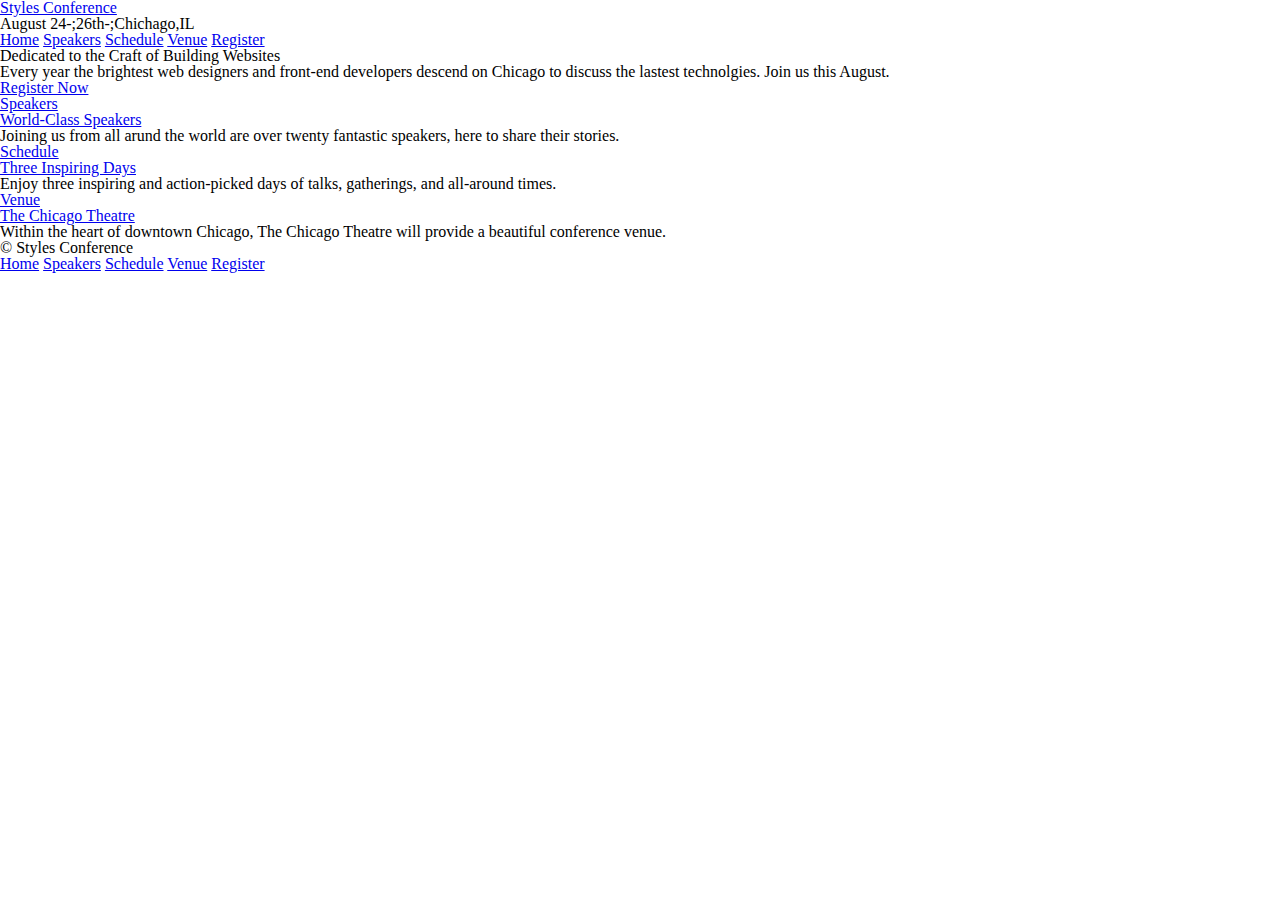
<file: test1/index.html>
<!DOCTYPE html>
<html lang="en">
<head>
	<meta charset="utf-8">
	<title>Style Conference</title>
	<link rel="stylesheet" type="text/css" href="assets/stylesheets/main.css">
</head>
<body>
	<header>
		<h1>
			<a href="index.html">Styles Conference</a>
		</h1>
		<h3>August 24-;26th-;Chichago,IL</h3>
		<nav>
			<a href="index.html">Home</a>
			<a href="Speakers.html" target="_blank">Speakers</a>
			<a href="Schedule.html" target="_blank">Schedule</a>
			<a href="Venue.html" target="_blank">Venue</a>
			<a href="Register.html" target="_blank">Register</a>
		</nav>
		<!-- <p>Every year the brightest web designers and  front-end developers descend on Chicago to discuss the lastest technologies. Join us this August!</p> -->
	</header>
		<section>
			<h2>Dedicated to the Craft of Building Websites</h2>
			<p>Every year the brightest web designers and front-end developers descend on Chicago to discuss the lastest technolgies. Join us this August.</p>
			<a href="Register.html">Register Now</a>
			<!-- section -->
		</section>
			<section>
				<section>
					<a href="Speakers.html">	
					<h5>Speakers</h5>
					<h3>World-Class Speakers</h3>
					</a>
					<p>Joining us from all arund the world are over twenty fantastic speakers, here to share their stories.</p>
				</section>
				<section>
					<a href="Schedule.html">	
					<h5>Schedule</h5>
					<h3>Three Inspiring Days</h3>
					</a>
					<p>Enjoy three inspiring and action-picked days of talks, gatherings, and all-around times.</p>
				</section>
				<section>
					<a href="Venue.html">	
					<h5>Venue</h5>
					<h3>The Chicago Theatre</h3>
					</a>
					<p>Within the heart of downtown Chicago, The Chicago Theatre will provide a beautiful conference venue.</p>
				</section>
			</section>
<footer>
  <small>&copy; Styles Conference</small>
	<nav>
			<a href="index.html">Home</a>
			<a href="Speakers.html">Speakers</a>
			<a href="Schedule.html">Schedule</a>
			<a href="Venue.html">Venue</a>
			<a href="Register.html">Register</a>
		</nav>
</footer>


</html>
</file>
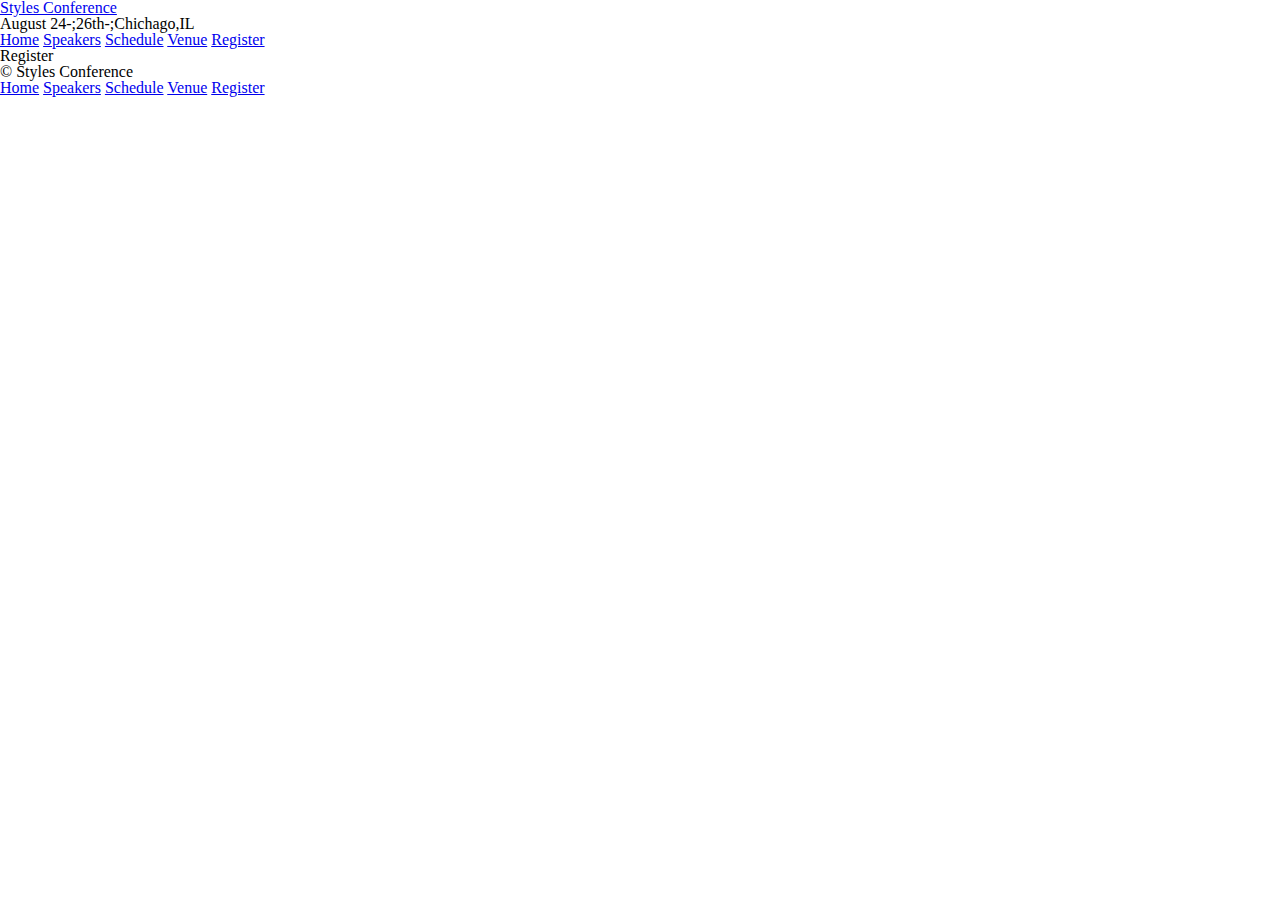
<file: test1/register.html>
<!DOCTYPE html>
<html>
<head>
	<meta charset="utf-8">
	<title>Register</title>
	<link rel="stylesheet" type="text/css" href="assets/stylesheets/main.css">
</head>
<body>
	<header>
		<h1>
			<a href="index.html">Styles Conference</a>
		</h1>
		<h3>August 24-;26th-;Chichago,IL</h3>
		<nav>
			<a href="index.html">Home</a>
			<a href="Speakers.html">Speakers</a>
			<a href="Schedule.html">Schedule</a>
			<a href="Venue.html">Venue</a>
			<a href="Register.html">Register</a>
		</nav>
	</header>
	<p>Register</p>
	<footer>
  <small>&copy; Styles Conference</small>
	<nav>
			<a href="index.html">Home</a>
			<a href="Speakers.html">Speakers</a>
			<a href="Schedule.html">Schedule</a>
			<a href="Venue.html">Venue</a>
			<a href="Register.html">Register</a>
		</nav>
</footer>
</body>
</html>
</file>
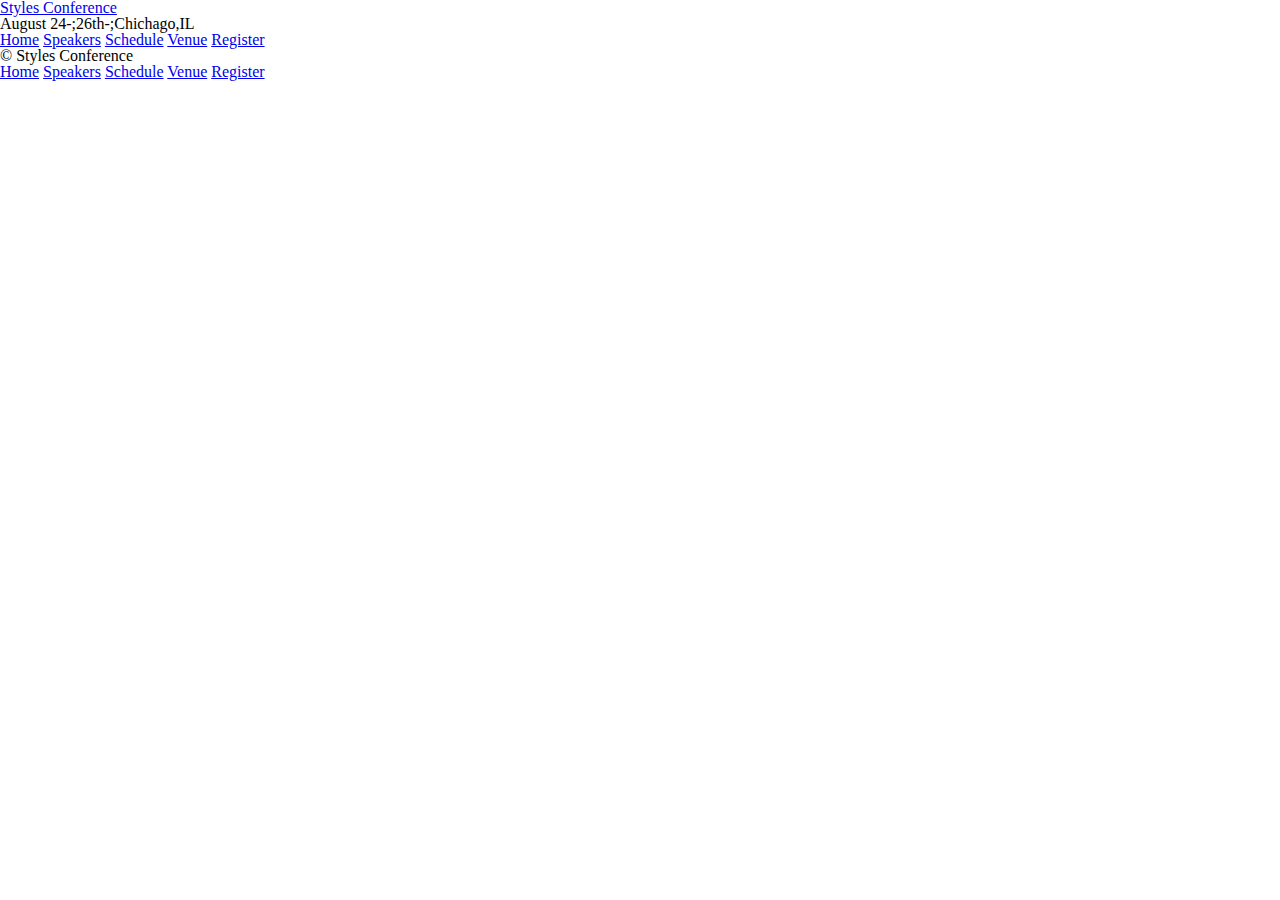
<file: test1/Speakers.html>
<!DOCTYPE html>
<html>
<head>
	<title>Speakers</title>
	<meta charset="utf-8">
	<link rel="stylesheet" type="text/css" href="assets/stylesheets/main.css">
</head>
<body>
	<header>
		<h1>
			<a href="index.html">Styles Conference</a>
		</h1>
		<h3>August 24-;26th-;Chichago,IL</h3>
		<nav>
			<a href="index.html">Home</a>
			<a href="Speakers.html">Speakers</a>
			<a href="Schedule.html">Schedule</a>
			<a href="Venue.html">Venue</a>
			<a href="Register.html" target="_blank">Register</a>
		</nav>
		<!-- <p>Every year the brightest web designers and  front-end developers descend on Chicago to discuss the lastest technologies. Join us this August!</p> -->
	</header>
	<footer>
  <small>&copy; Styles Conference</small>
	<nav>
			<a href="index.html">Home</a>
			<a href="Speakers.html">Speakers</a>
			<a href="Schedule.html">Schedule</a>
			<a href="Venue.html">Venue</a>
			<a href="Register.html">Register</a>
		</nav>
</footer>
</body>
</html>
</file>
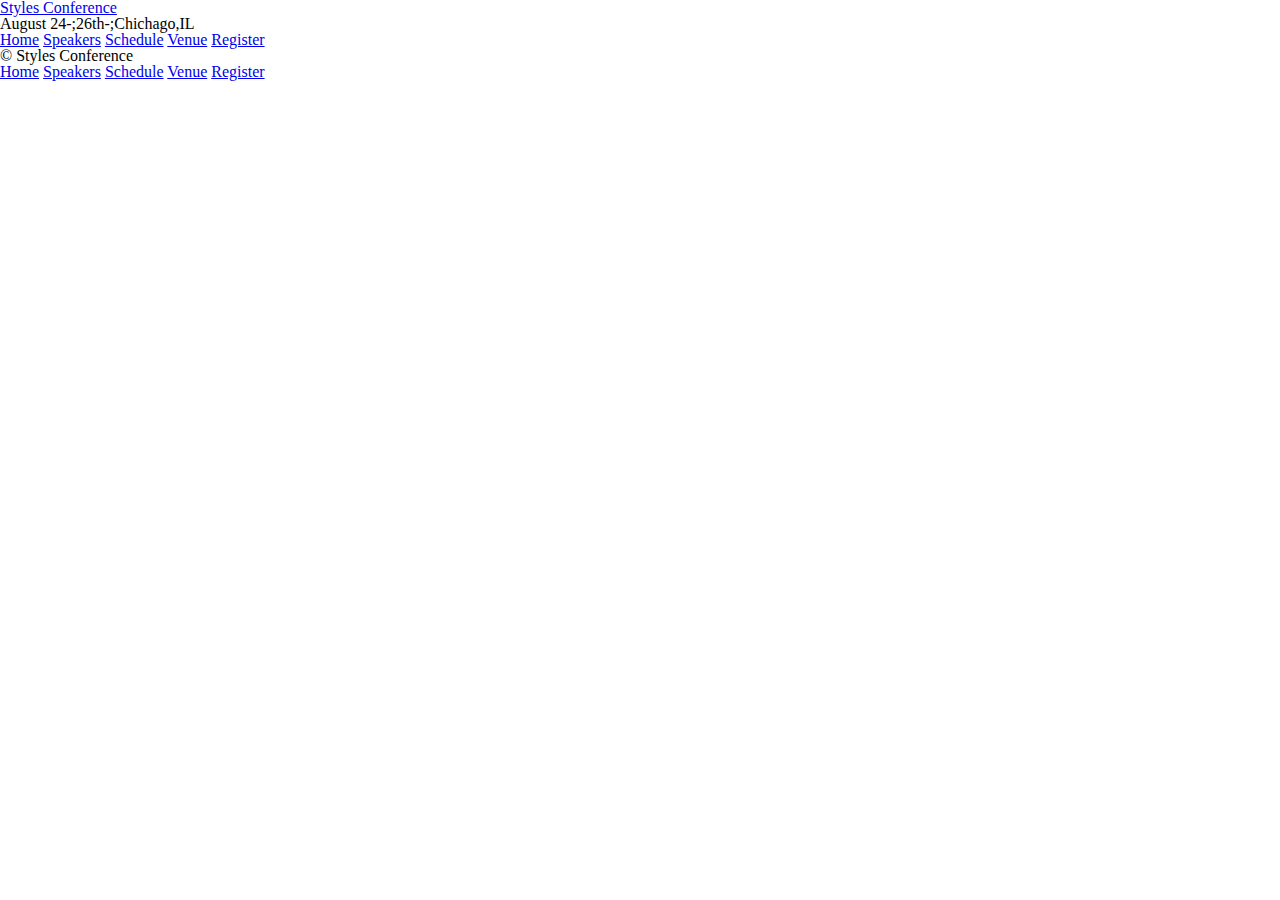
<file: test1/venue.html>
<!DOCTYPE html>
<html>
<head>
	<title>Venue</title>
	<meta charset="utf-8">
	<link rel="stylesheet" type="text/css" href="assets/stylesheets/main.css">
</head>
<body>
	<header>
		<h1>
			<a href="index.html">Styles Conference</a>
		</h1>
		<h3>August 24-;26th-;Chichago,IL</h3>
		<nav>
			<a href="index.html">Home</a>
			<a href="Speakers.html" target="_blank">Speakers</a>
			<a href="Schedule.html" target="_blank">Schedule</a>
			<a href="Venue.html" target="_blank">Venue</a>
			<a href="Register.html" target="_blank">Register</a>
		</nav>
		<!-- <p>Every year the brightest web designers and  front-end developers descend on Chicago to discuss the lastest technologies. Join us this August!</p> -->
	</header>
	<footer>
  <small>&copy; Styles Conference</small>
	<nav>
			<a href="index.html">Home</a>
			<a href="Speakers.html">Speakers</a>
			<a href="Schedule.html">Schedule</a>
			<a href="Venue.html">Venue</a>
			<a href="Register.html">Register</a>
		</nav>
</footer>

</body>
</html>
</file>
<file: test1/assets/stylesheets/main.css>
main.css
/* http://meyerweb.com/eric/tools/css/reset/ 2. v2.0 | 20110126
  License: none (public domain)
*/

html, body, div, span, applet, object, iframe,
h1, h2, h3, h4, h5, h6, p, blockquote, pre,
a, abbr, acronym, address, big, cite, code,
del, dfn, em, img, ins, kbd, q, s, samp,
small, strike, strong, sub, sup, tt, var,
b, u, i, center,
dl, dt, dd, ol, ul, li,
fieldset, form, label, legend,
table, caption, tbody, tfoot, thead, tr, th, td,
article, aside, canvas, details, embed,
figure, figcaption, footer, header, hgroup,
menu, nav, output, ruby, section, summary,
time, mark, audio, video {
  margin: 0;
  padding: 0;
  border: 0;
  font-size: 100%;
  font: inherit;
  vertical-align: baseline;
}
/* HTML5 display-role reset for older browsers */
article, aside, details, figcaption, figure,
footer, header, hgroup, menu, nav, section {
  display: block;
}
body {
  line-height: 1;
}
ol, ul {
  list-style: none;
}
blockquote, q {
  quotes: none;
}
blockquote:before, blockquote:after,
q:before, q:after {
  content: '';
  content: none;
}
table {
  border-collapse: collapse;
  border-spacing: 0;
}
</file>
